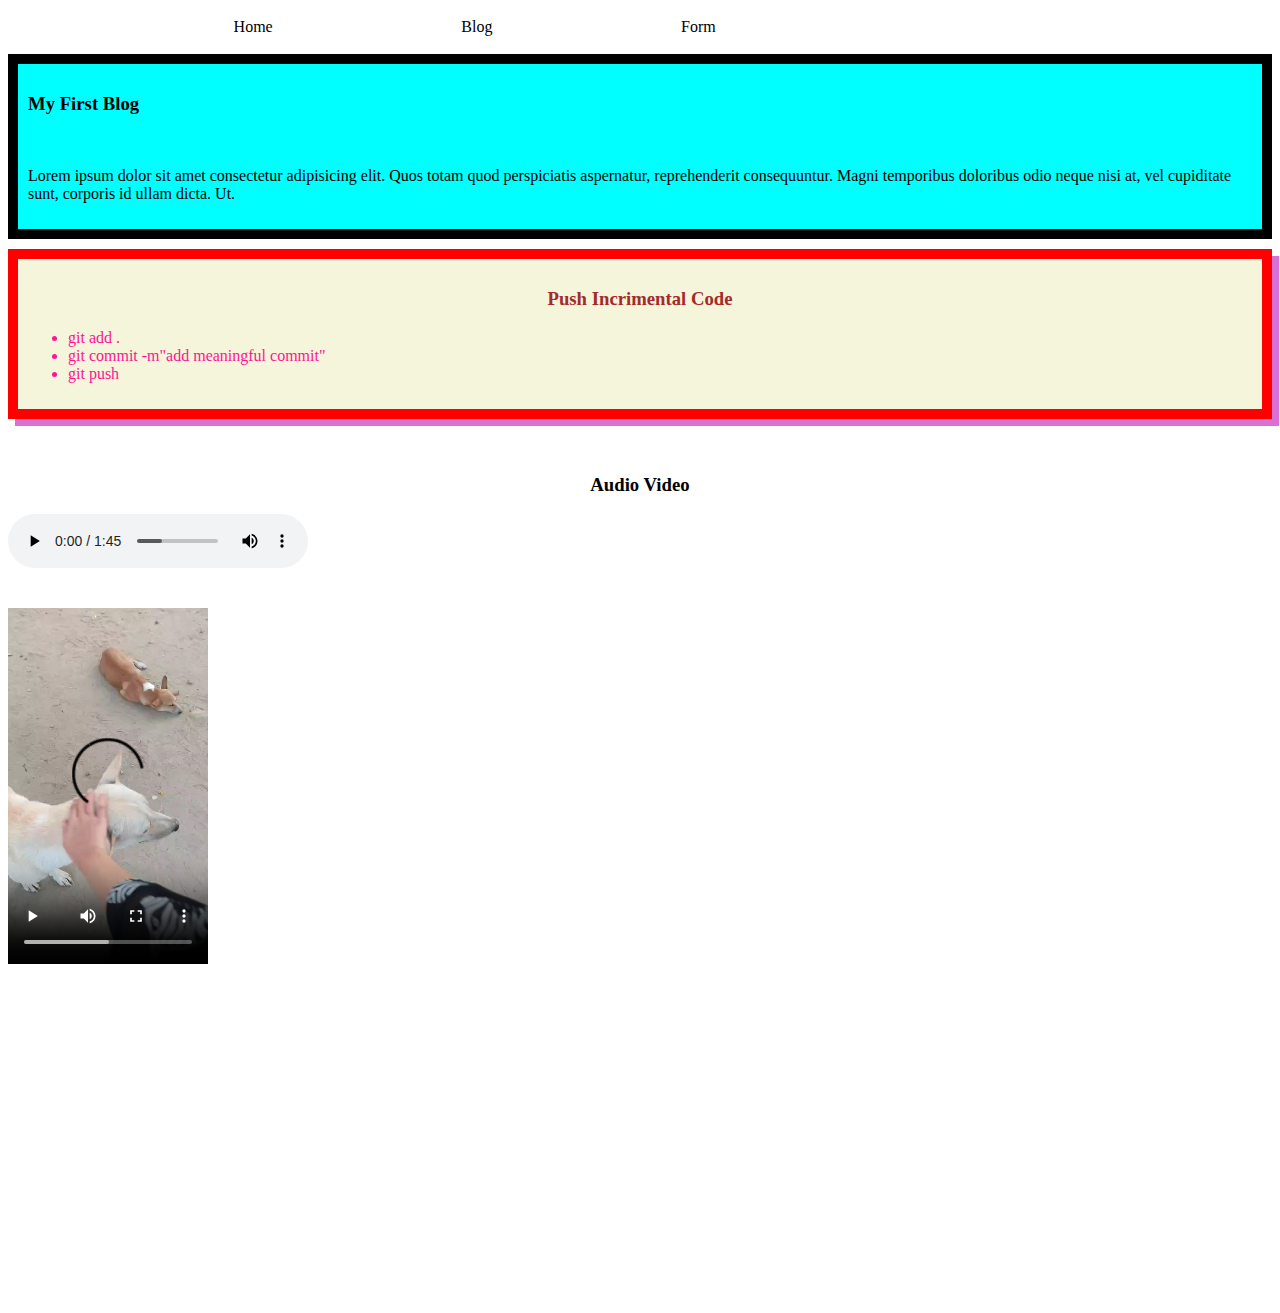
<file: index.html>
<!DOCTYPE html>
<html lang="en">
<head>
    <meta charset="UTF-8">
    <meta name="viewport" content="width=device-width, initial-scale=1.0">
    <title>My First Website</title>
    <link rel="stylesheet" href="Styles/index.css"> 
    <link rel="stylesheet" href="Styles/nav.css">
    
</head>
<body> 
      
         <header>
     
            <nav>
              
                 <ul>
  
                     <li><a href="index.html">Home</a></li>
                     <li><a href="blog.html">Blog</a></li>
                     <li><a href="form.html">Form</a></li>
                      
                 </ul>

            </nav> 



       </header>


        <div class="first">
 
                  <h3>My First Blog</h3>
                  <br>
                  <p>Lorem ipsum dolor sit amet consectetur adipisicing elit. Quos totam quod perspiciatis aspernatur, reprehenderit consequuntur. Magni temporibus doloribus odio neque nisi at, vel cupiditate sunt, corporis id ullam dicta. Ut.</p>

        </div>

        <div class ="second">

        <h3 class ="push">Push Incrimental Code</h3>
    <ul>
        <li>git add .</li>
        <li>git commit -m"add meaningful commit"</li>
        <li>git push</li>
    </ul>
        </div>
    <br><br>    
        <div>         
                <h3 class="center">Audio Video</h3>
                <audio controls a src="assets/background-music-upbeat-335026.mp3">Music</audio>

        </div>
    <br><br>
                
                <video controls width="200px" src="assets/a618630b-1e20-4364-aab3-aaf854c65e24.mp4"></video>
    <br><br>            

           <iframe width="315" height="315" src="https://www.youtube.com/embed/XirYMdp3Bzc?si=asCYTiqAdIEUrQlC" title="YouTube video player" frameborder="0" allow="accelerometer; autoplay; clipboard-write; encrypted-media; gyroscope; picture-in-picture; web-share" referrerpolicy="strict-origin-when-cross-origin" allowfullscreen></iframe>            
    
</body>
</html>
</file>
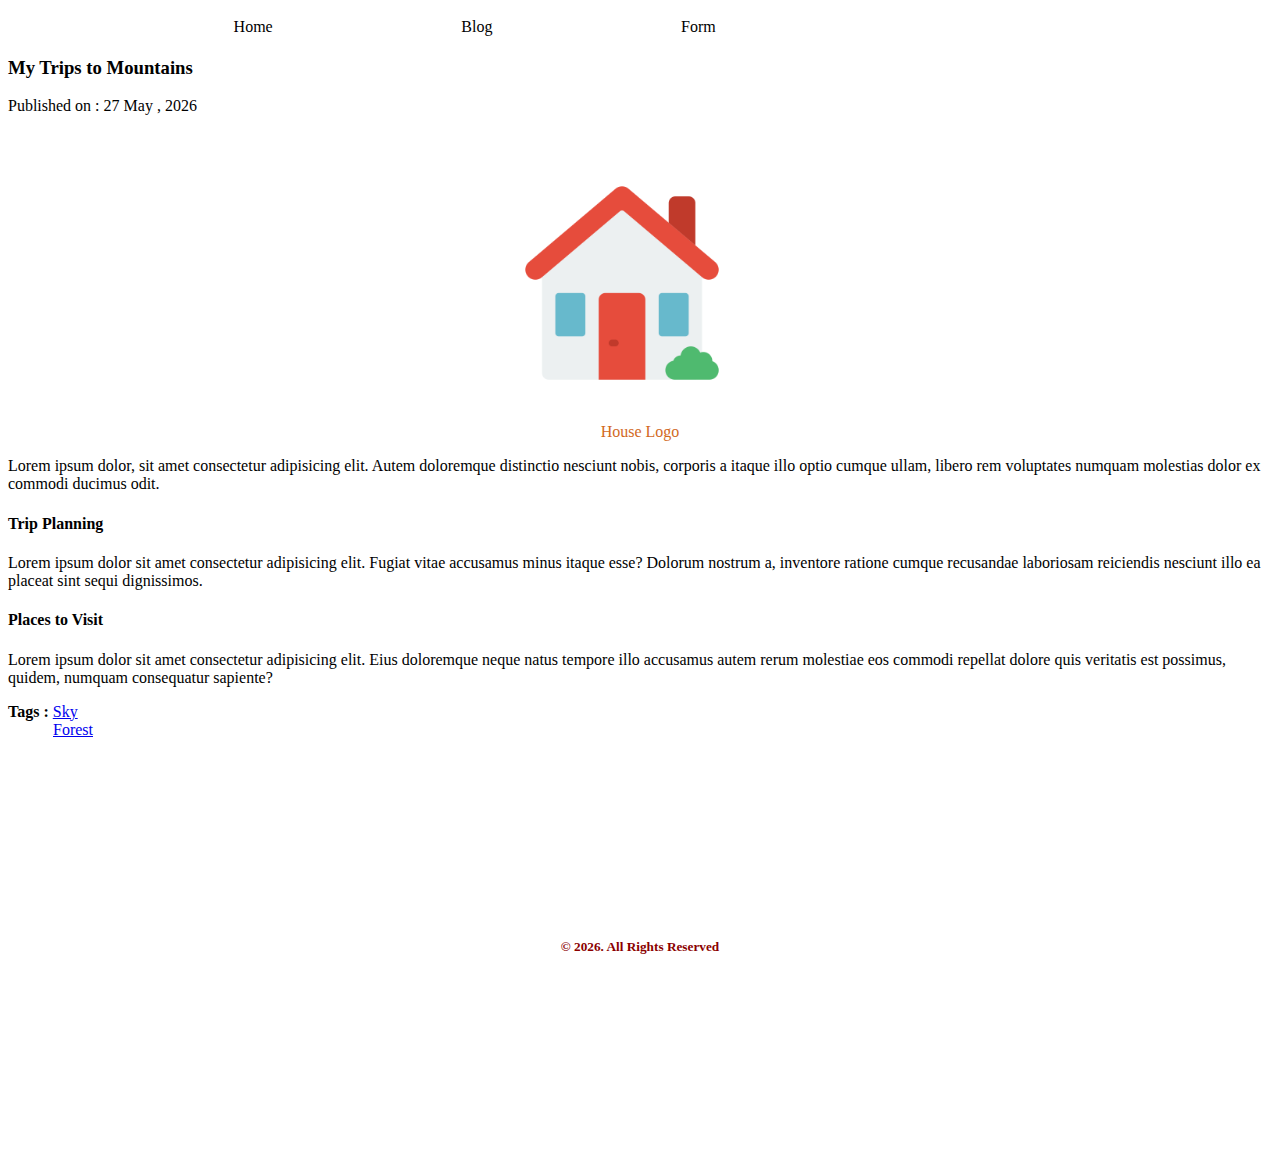
<file: blog.html>
<!DOCTYPE html>
<html lang="en">
<head>
    <meta charset="UTF-8">
    <meta name="viewport" content="width=device-width, initial-scale=1.0">
    <title>My Blog</title>
    <link rel="stylesheet" href="Styles/blog.css">
    <link rel="stylesheet" href="Styles/nav.css">
</head>
<body>
     <header>
     
            <nav>
              
                 <ul>
  
                     <li><a href="index.html">Home</a></li>
                     <li><a href="blog.html">Blog</a></li>
                     <li><a href="form.html">Form</a></li>

                 </ul>

            </nav> 



       </header>

                 <main>
                        <article>

                            <header>
                                    <h3>My Trips to Mountains</h3>
                                    <p>Published on : <time datetime="2026-05-27">27 May , 2026</time></p>  
                            </header>
                                    <br><br> 
                                    <figure>
                                              <img class="image" width="200px" src="assets/house.png" alt="house logo">
                                              <br><br><br>
                                              <figcaption class="house">House Logo</figcaption>
                                    </figure>

                            <section>
                                      
                                              <p>Lorem ipsum dolor, sit amet consectetur adipisicing elit. Autem doloremque distinctio nesciunt nobis, corporis a itaque illo optio cumque ullam, libero rem voluptates numquam molestias dolor ex commodi ducimus odit.</p>
                            </section>
                            
                            <section>
                                              <h4>Trip Planning</h4>
                                              <p>Lorem ipsum dolor sit amet consectetur adipisicing elit. Fugiat vitae accusamus minus itaque esse? Dolorum nostrum a, inventore ratione cumque recusandae laboriosam reiciendis nesciunt illo ea placeat sint sequi dignissimos.</p>
                            </section>

                            <section>
                                              <h4>Places to Visit</h4>
                                              <p>Lorem ipsum dolor sit amet consectetur adipisicing elit. Eius doloremque neque natus tempore illo accusamus autem rerum molestiae eos commodi repellat dolore quis veritatis est possimus, quidem, numquam consequatur sapiente?</p>
                            </section>

                            <footer>

                                              <p><b>Tags : </b> <a href="sky.html">Sky</a><br><a class="forest" href="forest.html">Forest</a></p>
                            </footer>
                                     
                            

                        </article>
                </main>

    <footer>
               <p><h5>&copy; 2026. All Rights Reserved</h5></p>

    </footer>            
    
</body>
</html>
</file>
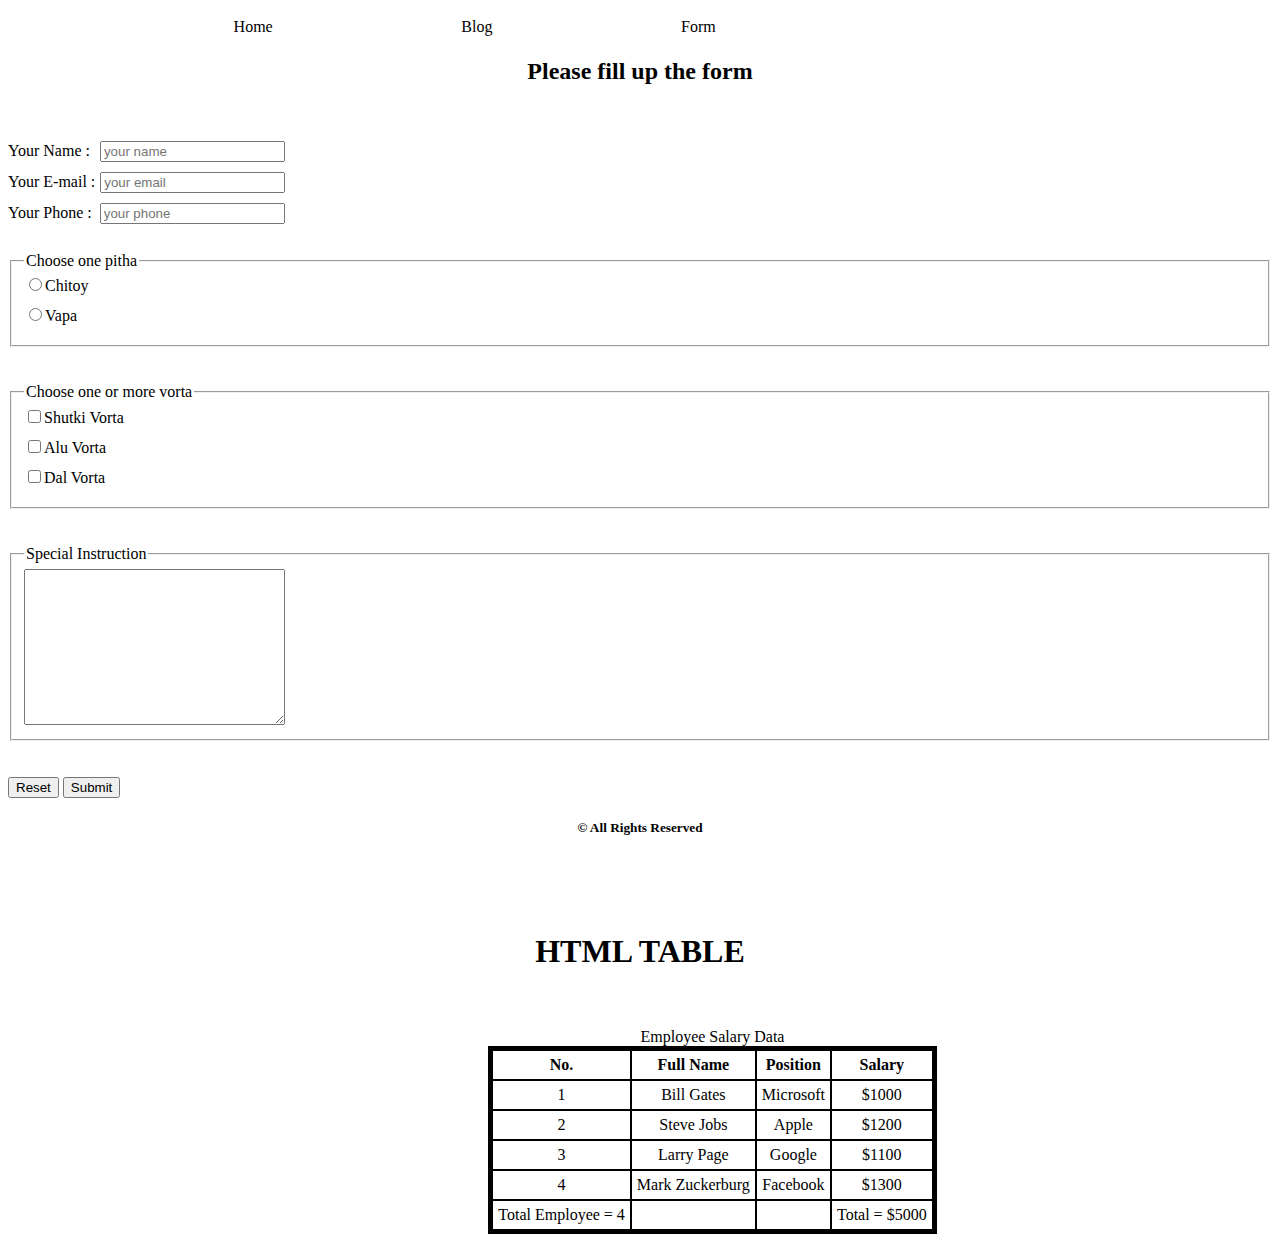
<file: form.html>
<!DOCTYPE html>
<html lang="en">
<head>
    <meta charset="UTF-8">
    <meta name="viewport" content="width=device-width, initial-scale=1.0">
    <title>Jamal r maa r pitha ghor</title>
    <link rel="stylesheet" href="Styles/form.css">
    <link rel="stylesheet" href="Styles/nav.css">
</head>
<body>
       <header>
     
            <nav>
              
                 <ul>
  
                     <li><a href="index.html">Home</a></li>
                     <li><a href="blog.html">Blog</a></li>
                     <li><a href="form.html">Form</a></li>


                 </ul>

            </nav> 



       </header>

       <main> 
            <section>
                     
                     <h2 style="text-align: center ;">Please fill up the form</h2><br><br>
                     
                     <form >
                     <label for="name">Your Name : <input id="name" type="text" placeholder="your name"></label>

                     <label for="email">Your E-mail : <input id="email" type="email" placeholder="your email"></label>

                     <label for="phone">Your Phone : <input id="phone" type="text" placeholder="your phone"></label>
                     <br> 
                     <fieldset>
                                    <legend>Choose one pitha</legend>

                                    <label for="chitoy"><input type="radio" name="pitha" id="chitoy">Chitoy</label> 
                                    <label for="vapa"><input type="radio" name="pitha" id="vapa">Vapa</label> 

                     </fieldset>
                     
                     <br><br>

                     <fieldset>

                                    <legend>Choose one or more vorta</legend>
                                     
                                    <label for="shutki"><input type="checkbox" name="vorta" id="shutki">Shutki Vorta</label> 
                                    <label for="alu"><input type="checkbox" name="vorta" id="alu">Alu Vorta</label>    
                                    <label for="dal"><input type="checkbox" name="vorta" id="dal">Dal Vorta</label>
                     </fieldset>
                     <br><br>

                     <fieldset>
                                  <legend>Special Instruction</legend>
                                  <textarea name="" id="" cols="30" rows="10"></textarea>         
                         
                     </fieldset>

                     <br><br>  

                     <input type="reset" value="Reset"> 
                     <input type="submit" value="Submit">
 


                     </form>
            </section>

       </main>

       <footer style="text-align: center;"><h5>&copy; All Rights Reserved</h5></footer>

       <br><br><br>

    <main>

       <h1 style="text-align: center;">HTML TABLE</h1>

       <br><br>

                      <table style="border: 5px solid;  border-collapse: collapse; text-align: center; margin-left: 38%;">
                         <caption>Employee Salary Data</caption> 
                         
                         <thead>
                                 <tr>
                                       <th>No.</th>
                                       <th>Full Name</th>
                                       <th>Position</th>
                                       <th>Salary</th>

                                 </tr>

                         </thead>

                         <tbody>
                                <tr>
                                       <td>1</td>
                                       <td>Bill Gates</td>
                                       <td>Microsoft</td>
                                       <td>$1000</td>
                                </tr>                            
 
                                <tr>
                                       <td>2</td>
                                       <td>Steve Jobs</td>
                                       <td>Apple</td>
                                       <td>$1200</td>
                                </tr>     

                                <tr>
                                       <td>3</td>
                                       <td>Larry Page</td>
                                       <td>Google</td>
                                       <td>$1100</td>
                                </tr>     

                                <tr>
                                       <td>4</td>
                                       <td>Mark Zuckerburg</td>
                                       <td>Facebook</td>
                                       <td>$1300</td>
                                </tr>     

                         </tbody>

                         <tfoot>
                                <tr>
                                         <td>Total Employee = 4</td>
                                         <td></td>
                                         <td></td>
                                         <td>Total = $5000</td>
                                </tr>    

                         </tfoot>

                       </table>
 
            </main>
    
</body>
</html>
</file>
<file: Styles/index.css>
.first{
 
     background-color: aqua;
     padding : 10px ;
     margin-bottom: 10px;
     border: 10px solid;
     border-color: black;

}
.second{
     border: 10px solid;
     border-color: red;
     margin-top: 10px;
     padding : 10px;
     background-color: beige;
     box-shadow: 7px 7px ;
     color: orchid;

     
     
}
.push{
     text-align: center;
     color: brown;
     
}

ul{
     color: deeppink;
}

.center{
        text-align: center;
        
}
</file>
<file: Styles/nav.css>
nav ul {
 
    display: flex;    
}

nav li{
    list-style: none ;
    margin-right: 1px;
    padding: 2px;
    margin-left: 15%;
}

nav li a{
    text-decoration: none;
    color: black;
    
}

nav li:hover{
    background-color: coral;
}
</file>
<file: Styles/blog.css>
h5{
         text-align: center;
         margin: 200px ;
         color: darkred;
}
.house{
    color: chocolate;
    text-align: center;
    
} 
.image{
    margin-left: 40%;
}
.forest{
    margin-left: 45px;
}
</file>
<file: Styles/form.css>
label{
    display: block;
    margin-bottom: 10px;
}
#name{
    margin-left: 6px; 
}
#phone{
    margin-left: 4px;
}
#email{
    margin-left: 1px;
}
td,th{
    border: 2px solid;
    padding: 5px;
}
</file>
